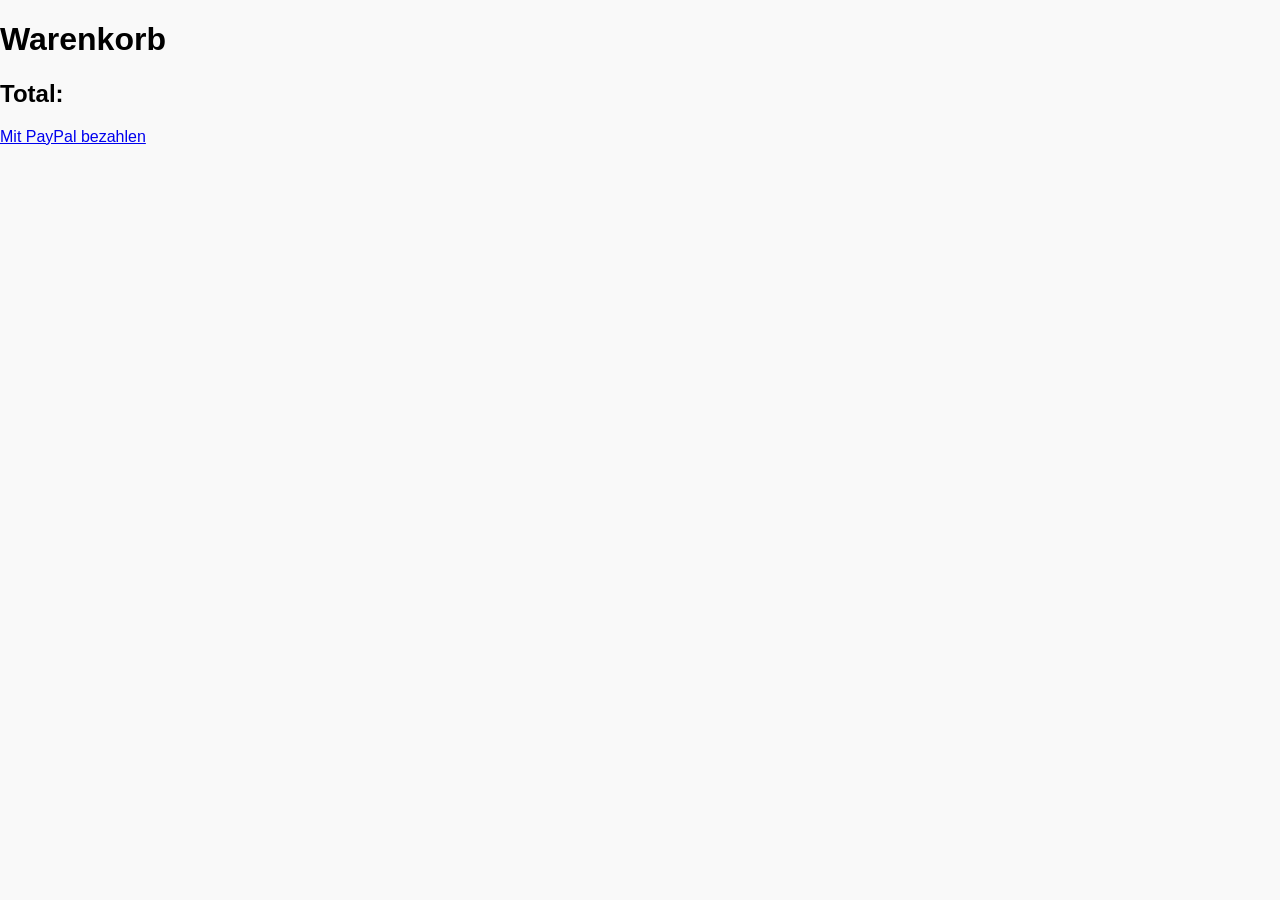
<file: cart.html>
<!DOCTYPE html>
<html>
<head>

<title>Warenkorb</title>

<link rel="stylesheet" href="style.css">
<script src="script.js"></script>

</head>

<body onload="loadCart()">

<h1>Warenkorb</h1>

<ul id="cartItems"></ul>

<h2>Total: <span id="total"></span></h2>

<a href="https://paypal.me/">Mit PayPal bezahlen</a>

</body>
</html>
</file>
<file: style.css>
body{
    margin:0;
    font-family:Arial, Helvetica, sans-serif;
    background:#f9f9f9;
}

/* Navbar */
.topbar{
    position:fixed;
    top:0;
    left:0;
    right:0;
    height:70px;
    background:#111;
    color:white;
    display:flex;
    justify-content:space-between;
    align-items:center;
    padding:0 30px;
    z-index:100;
}

.logo{
    font-size:24px;
    font-weight:bold;
    letter-spacing:2px;
}

.nav-right{
    display:flex;
    align-items:center;
    gap:15px;
}

.search{
    padding:8px;
    border-radius:6px;
    border:none;
}

.cart, .wishlist{
    background:#fff;
    color:#111;
    padding:6px 10px;
    border-radius:6px;
    font-weight:bold;
    cursor:pointer;
}

.login-btn{
    background:#ff3c3c;
    border:none;
    padding:8px 12px;
    color:white;
    border-radius:6px;
    cursor:pointer;
}

/* Sidebar */
.sidebar{
    position:fixed;
    top:70px;
    left:0;
    width:220px;
    height:calc(100% - 70px);
    background:#222;
    color:white;
    padding:20px;
}

.dropdown-btn{
    background:none;
    border:none;
    color:white;
    font-size:18px;
    cursor:pointer;
}

.dropdown-container{
    display:none;
    margin-top:10px;
}

.dropdown-container a{
    display:block;
    color:#ccc;
    text-decoration:none;
    margin:8px 0;
    cursor:pointer;
}

.dropdown-container a:hover{
    color:white;
}

/* Content */
.content{
    margin-left:220px;
    margin-top:90px;
    padding:30px;
}

.products{
    display:grid;
    grid-template-columns:repeat(auto-fit,minmax(250px,1fr));
    gap:25px;
}

/* Produktkarte */
.card{
    background:white;
    border-radius:10px;
    padding:20px;
    text-align:center;
    box-shadow:0 5px 15px rgba(0,0,0,0.1);
    transition:0.3s;
}

.card:hover{
    transform:translateY(-10px);
}

.card img{
    width:100%;
    border-radius:10px;
    cursor:pointer;
}

.card h3{
    margin:15px 0 5px 0;
}

.card p{
    margin:5px 0;
}

button{
    background:#111;
    color:white;
    border:none;
    padding:10px 15px;
    border-radius:6px;
    cursor:pointer;
    margin-top:10px;
}

/* Checkout Button */
.checkout-container{
    position:fixed;
    bottom:20px;
    right:30px;
}

/* Login Overlay */
.login-overlay{
    position:fixed;
    top:0;
    left:0;
    width:100%;
    height:100%;
    background:rgba(0,0,0,0.8);
    display:flex;
    justify-content:center;
    align-items:center;
    z-index:999;
}

.login-box{
    background:white;
    padding:30px;
    border-radius:12px;
    text-align:center;
    width:300px;
}

.login-box input{
    width:90%;
    padding:10px;
    margin:10px 0;
    border-radius:6px;
    border:1px solid #ccc;
}

.login-box button{
    width:95%;
    padding:10px;
    background:#111;
    color:white;
    border:none;
    border-radius:6px;
    cursor:pointer;
}

.google-btn{
    width:95%;
    padding:10px;
    background:#4285F4;
    color:white;
    border:none;
    border-radius:6px;
    cursor:pointer;
    margin-top:10px;
}

.toggle-form{
    color:#007AFF;
    cursor:pointer;
    font-weight:bold;
}
</file>
